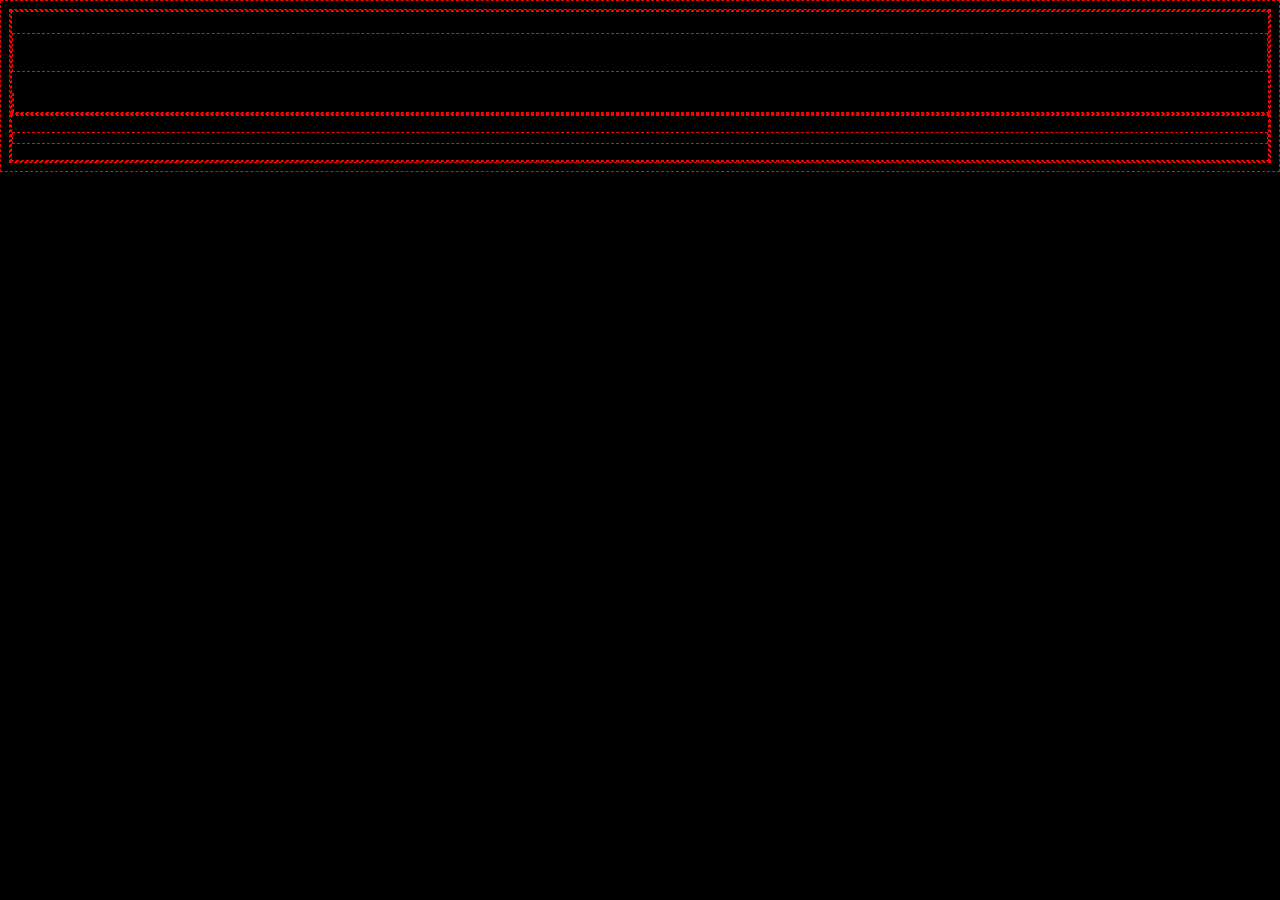
<file: .learn/exercises/09-connecting-stylesheet/index.html>
<!DOCTYPE html>
<html lang="es">
	<head>
		<meta charset="utf-8" />
		<meta name="Postcard" content="width=device-width, initial-scale=1" />
		<title>Page Title</title>
		<link rel="stylesheet" href="styles.css" />
	</head>
	<body>
        <div class="Postcard">
		 <header>
			<h1>My Postcard</h1>
			<ing src="https://storage.googleapis.com/breathecode-asset-images/5318bde604cf5c915f94897a71b49ab2523101322ea21cb046db1e67c24fa3be.png"
			alt="logo 4Geeks">
            </ing>
		 </header>
        </div>
            <div class="container">
                <div class="text_card">
                    <p></p>
                </div>

            </div>
	</body>
</html>
</file>
<file: .learn/exercises/09-connecting-stylesheet/styles.css>
* {
	border: 1px dashed red;
	min-height: 10px;
}
body{
    background: black;
}
</file>
